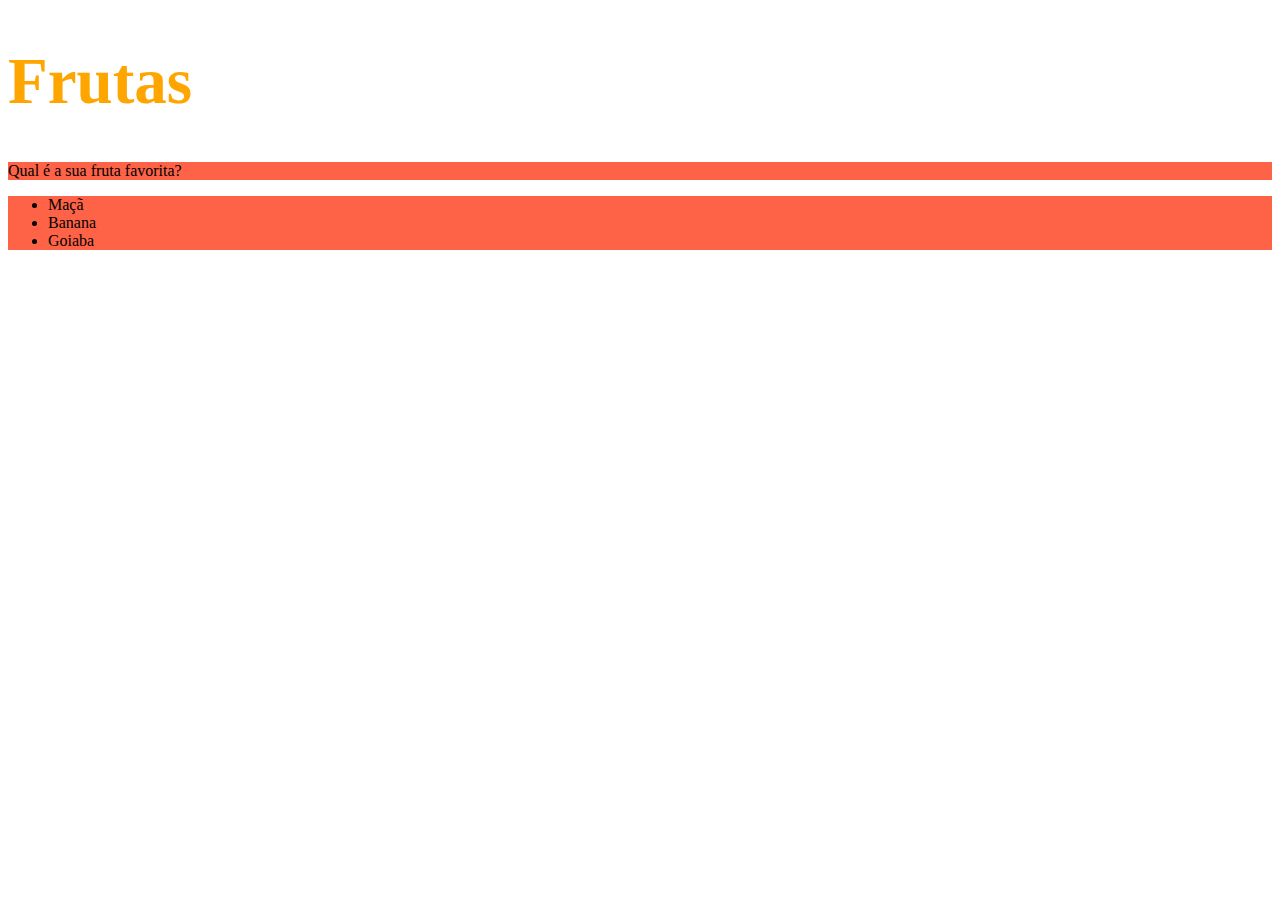
<file: fundamentos/secao-02-dia-02-primeiros-passos-em-css/index.html>
<!DOCTYPE html>
<html lang="pt-br">
  <head>
    <meta charset="UTF-8">
    <title>HTML</title>
    <style>
        h1{
            font-size:65px;
            color: orange;
            
        }
        .ordenadas{
          background: red;
          background: tomato;
        }


    </style>
  
  </head>
  <body>
    <h1>Frutas</h1>
    <p class="ordenadas">Qual é a sua fruta favorita?</p>
    <ul class="ordenadas">
      <li>Maçã</li>
      <li>Banana</li>
      <li>Goiaba</li>
    </ul>
  </body>
</html>
</file>
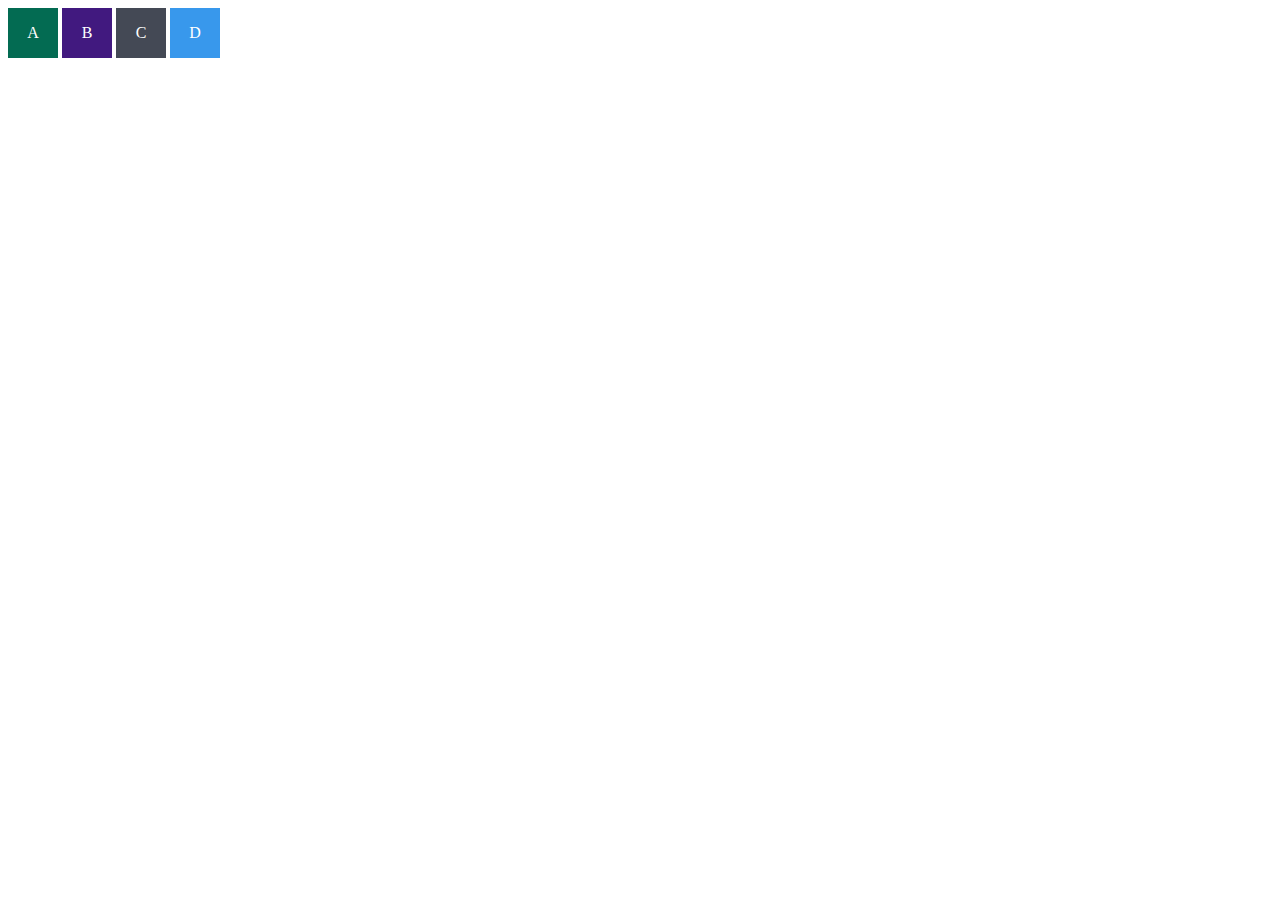
<file: fundamentos/secao-02-dia-03-html-e-css-seletores-e-posicionamento/index.html>
<!DOCTYPE html>
<html lang="pt-br">
<head>
  <meta charset="UTF-8">
  <meta name="viewport" content="width=device-width, initial-scale=1.0">
  <title>Exercício: box model</title>
  <link rel="stylesheet" href="style.css">
</head>
<body>
  <div class="caixa width-and-height" style="background: #036b52">A</div>
  <div class="caixa width-and-height padding" style="background: #41197f;">B</div>
  <div class="caixa width-and-height padding margin" style="background: #444955">C</div>
  <div class="caixa width-and-height padding margin border" style="background: #3898EC">D</div>
</body>
</html>
</file>
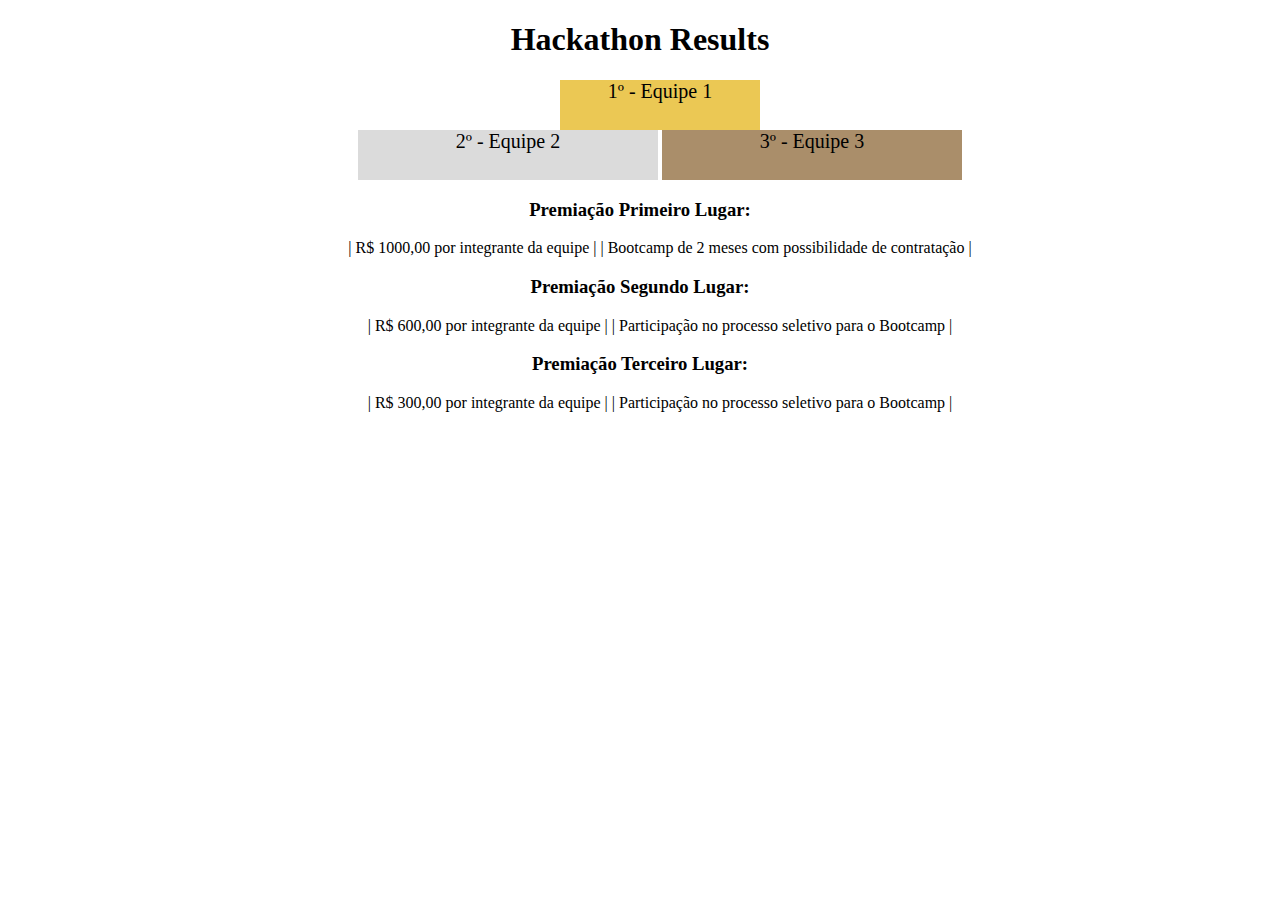
<file: fundamentos/secao-04-dia-04-html-semantico/index.html>
<!DOCTYPE html>
<html lang="pt">
  <head>
    <meta charset="UTF-8">
    <meta name="viewport" content="width=device-width, initial-scale=1.0">
    <title>Ranking</title>
    <style>
      h1 {
        text-align: center;
      }

      .first {
        background-color: rgb(235, 200, 84);
        font-size: 20px;
        height: 50px;
        text-align: center;
        width: 200px;
        margin-left: auto;
        margin-right: auto;
      }

      .second {
        background-color: rgb(219, 219, 219);
        font-size: 20px;
        height: 50px;
        text-align: center;
        width: 300px;      
        display: inline-block;
    }

      .third {
        background-color: rgb(170, 142, 106);
        font-size: 20px;
        height: 50px;
        text-align: center;
        width: 300px;
        display: inline-block;
      }

         ul {
        text-align: center;
        list-style: none;
      }
        .premiacao ul li{
            display: inline;

        }
        h3{
            text-align: center;
        }

     
        

    </style>
  </head>
  <body>
    <header>
      <h1>Hackathon Results</h1>
    </header>
    <section>
      <ul>
        <li class="first">1º - Equipe 1</li>
        <li class="second">2º - Equipe 2</li>
        <li class="third">3º - Equipe 3</li>
      </ul>
    </section>
    <section class="premiacao">
      <h3>Premiação Primeiro Lugar:</h3>
      <ul>
        <li>| R$ 1000,00 por integrante da equipe |</li>
        <li>| Bootcamp de 2 meses com possibilidade de contratação |</li>
      </ul>
      <h3>Premiação Segundo Lugar:</h3>
      <ul>
        <li>| R$ 600,00 por integrante da equipe |</li>
        <li>| Participação no processo seletivo para o Bootcamp |</li>
      </ul>
      <h3>Premiação Terceiro Lugar:</h3>
      <ul>
        <li>| R$ 300,00 por integrante da equipe |</li>
        <li>| Participação no processo seletivo para o Bootcamp |</li>
      </ul>
    </section>
  </body>
</html>
</file>
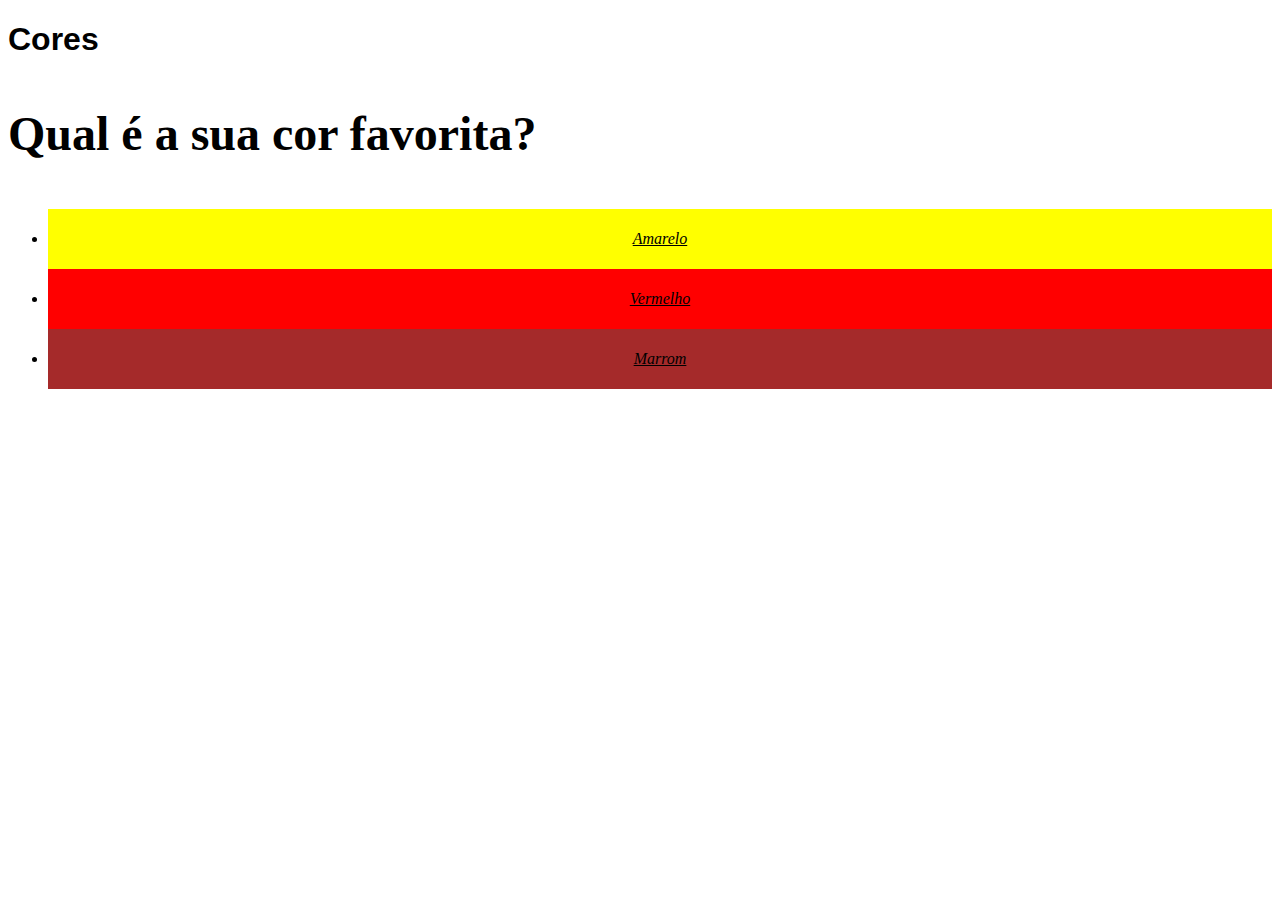
<file: fundamentos/secao-02-dia-02-primeiros-passos-em-css/index2.html>
<!DOCTYPE html>
<html lang="pt-br">
  <head>
    <meta charset="UTF-8">
    <title>HTML</title>
    <style>
        h1{
            font-family: sans-serif;
        }
        p{
            font-weight: 600;
        }
        body{
            font-size: 16px;
        }
        p{
            font-size: 3em;
        }
        li{
            font-style: italic;
            line-height: 60px;
            text-align: center;
            text-decoration: underline;
        }
        #amarelo{
            background-color: yellow;
        }
        #vermelho{
            background-color: red;
        }
        #marrom{
            background-color: brown ;
        }
    </style>
  </head>
  <body>
    <h1>Cores</h1>
    <p>Qual é a sua cor favorita?</p>
    <ul>
      <li id="amarelo">Amarelo</li>
      <li id="vermelho">Vermelho</li>
      <li id="marrom">Marrom</li>
    </ul>
  </body>
</html>
</file>
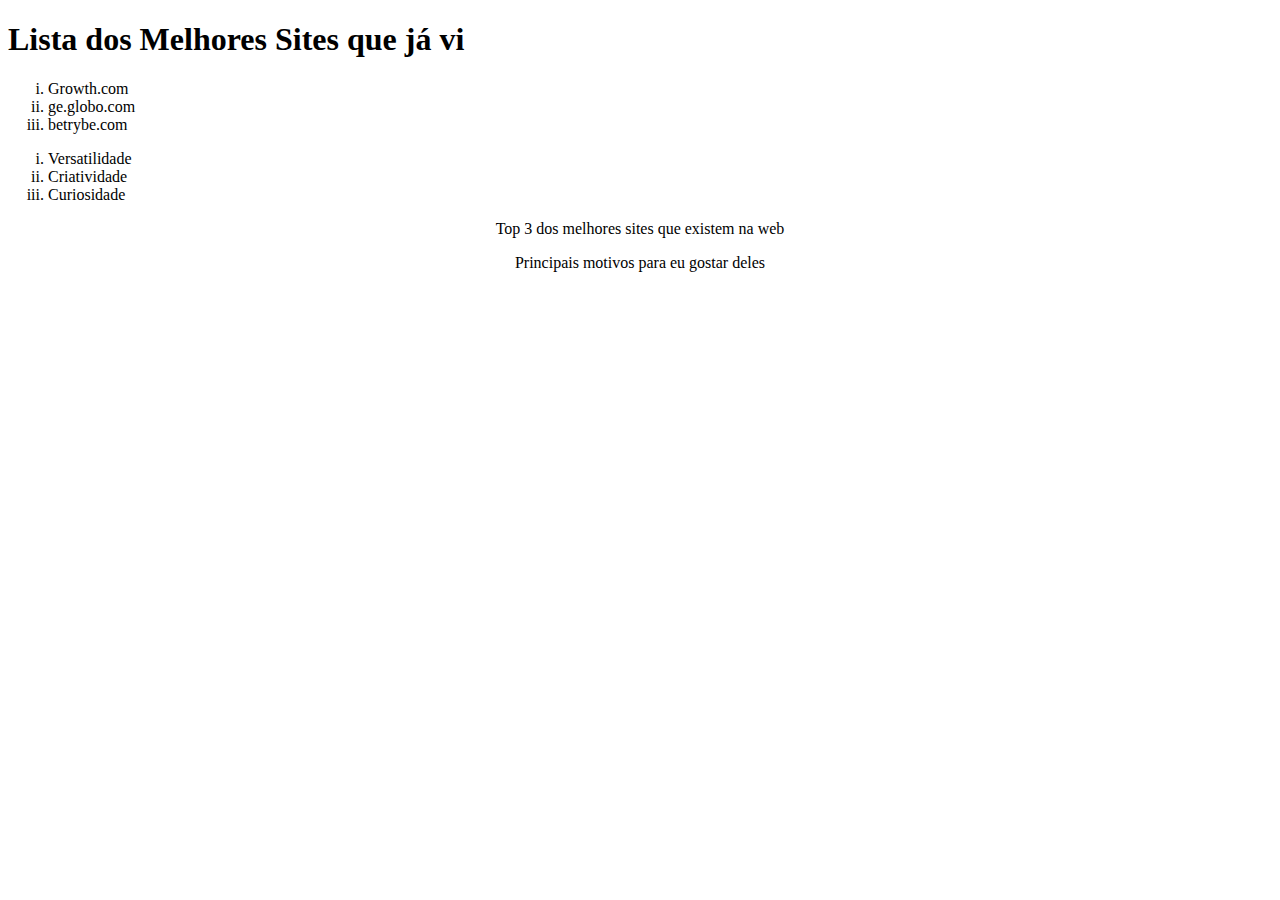
<file: fundamentos/secao-02-dia-03-html-e-css-seletores-e-posicionamento/index3.html>
<!DOCTYPE html>
<html lang="pt-br">
  <head>
    <meta charset="UTF-8">
    <title>Agrupando Seletores</title>
    <link rel="stylesheet" href="style3.css">
  </head>
  <body>
    <h1 class="centralizar">Lista dos Melhores Sites que já vi</h1>
    <ol>
        <li>Growth.com</li>
        <li>ge.globo.com</li>
        <li>betrybe.com</li>

    </ol>
    <ul>
        <li>Versatilidade</li>
        <li>Criatividade</li>
        <li>Curiosidade</li>
    </ul>
    <p class="centralizar">Top 3 dos melhores sites que existem na web</p>
    <p>Principais motivos para eu gostar deles</p>
  </body>
</html>
</file>
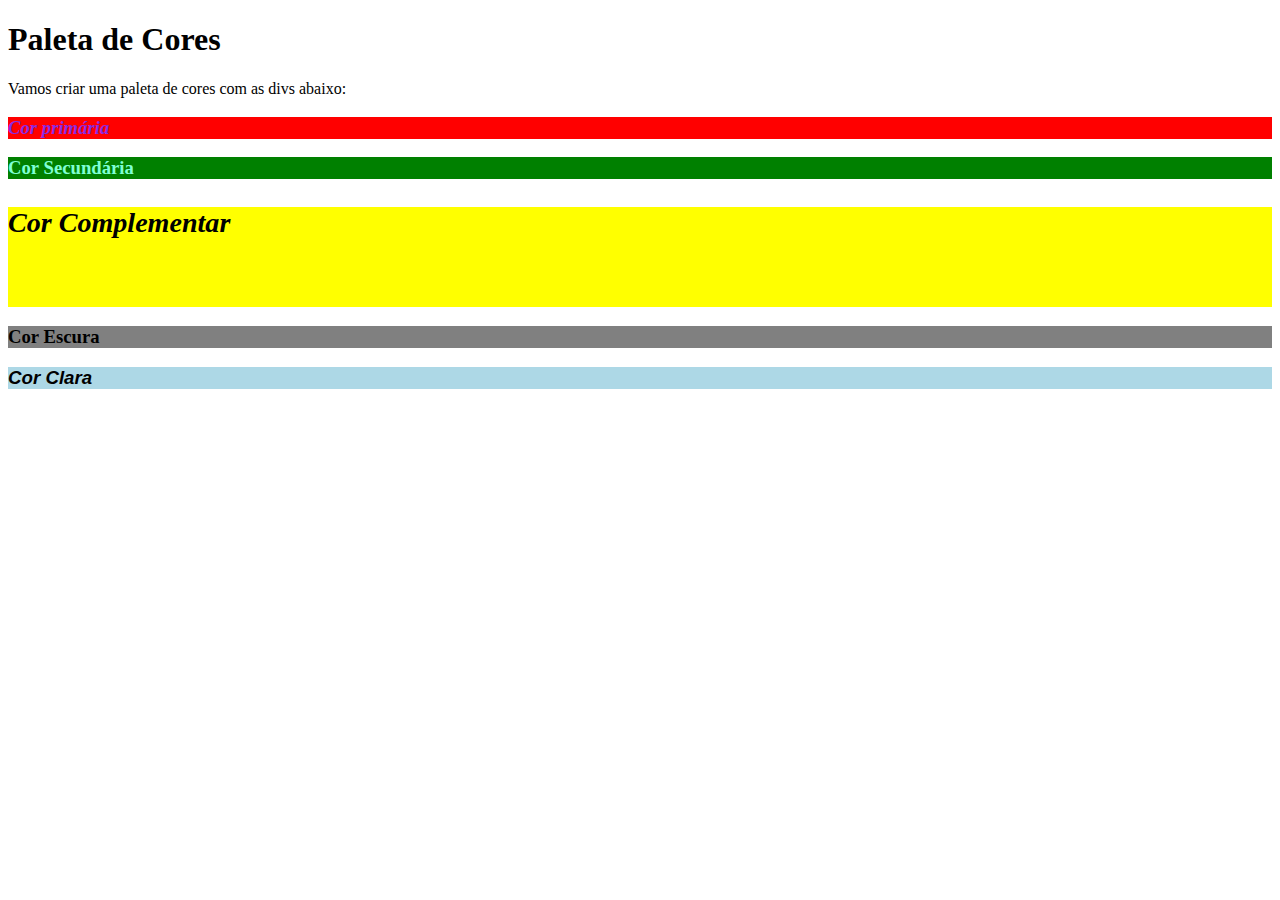
<file: fundamentos/secao-02-dia-03-html-e-css-seletores-e-posicionamento/index4.html>
<!DOCTYPE html>
<html lang="pt-br">
<head>
  <meta charset="UTF-8">
  <title>Pseudo-classes</title>
  <link rel="stylesheet" href="style4.css">
</head>
<body>
  <h1>Paleta de Cores</h1>
  <p>Vamos criar uma paleta de cores com as divs abaixo:</p>
  <div>
    <h3>Cor primária</h3>
  </div>
  <div>
    <h3>Cor Secundária</h3>
  </div>
  <div>
    <h3>Cor Complementar</h3>
  </div>
  <div>
    <h3>Cor Escura</h3>
  </div>
  <div>
    <h3>Cor Clara</h3>
  </div>
</body>
</html>
</file>
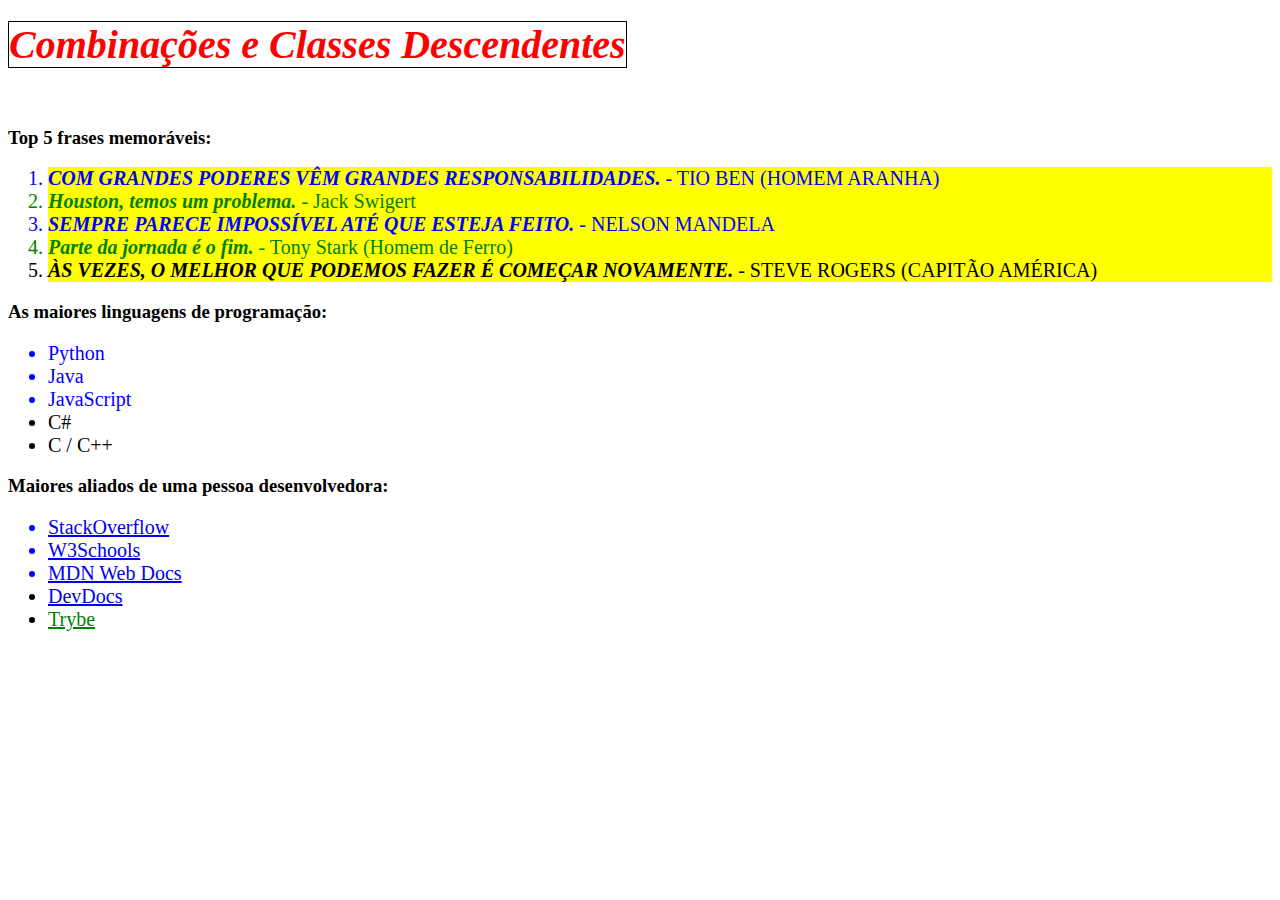
<file: fundamentos/secao-02-dia-03-html-e-css-seletores-e-posicionamento/index5.html>
<!DOCTYPE html>
<html lang="pt-br">
  <head>
    <meta charset="UTF-8">
    <link rel="stylesheet" href="style5.css">
    <title>#GoTrybe</title>
  </head>
  <body>
    <h1><em>Combinações e Classes Descendentes</em></h1>
    <br />
    <h3>Top 5 frases memoráveis:</h3>
    <ol>
      <li><em>Com grandes poderes vêm grandes responsabilidades.</em> - Tio Ben (Homem Aranha)</li>
      <li><em>Houston, temos um problema.</em> - Jack Swigert</li>
      <li><em>Sempre parece impossível até que esteja feito.</em> - Nelson Mandela</li>
      <li><em>Parte da jornada é o fim.</em> - Tony Stark (Homem de Ferro)</li>
      <li><em>Às vezes, o melhor que podemos fazer é começar novamente.</em> - Steve Rogers (Capitão América)</li>
    </ol>
    <h3>As maiores linguagens de programação:</h3>
    <ul>
      <li>Python</li>
      <li>Java</li>
      <li>JavaScript</li>
      <li>C#</li>
      <li>C / C++</li>
    </ul>
    <h3>Maiores aliados de uma pessoa desenvolvedora:</h3>
    <ul>
      <li>
        <a href="https://pt.stackoverflow.com/" target="_blank">StackOverflow</a>
      </li>
      <li>
        <a href="https://www.w3schools.com/" target="_blank">W3Schools</a>
      </li>
      <li>
        <a href="https://developer.mozilla.org/pt-BR/" target="_blank">MDN Web Docs</a>
      </li>
      <li>
        <a href="https://devdocs.io/" target="_blank">DevDocs</a>
      </li>
      <li>
        <a href="https://app.betrybe.com/" target="_blank">Trybe</a>
      </li>
    </ul>
  </body>
</html>
</file>
<file: fundamentos/secao-02-dia-03-html-e-css-seletores-e-posicionamento/style.css>
.caixa {
    color: white;
    display: inline-block;
    line-height: 50px;
    text-align: center;
    vertical-align: top;
  }
  
  .width-and-height {
    height: 50px;
    width: 50px;
  }
  
  /* insira na classe abaixo um padding de 20px para aplicá-lo aos itens B, C e D */
  .padding {
  
  }
  
  /* insira na classe abaixo uma margem de 30px para aplicá-la aos itens C e D */
  .margin {
  
  }
  
  /* insira na classe abaixo uma borda com valor '5px solid black' para aplicá-la ao item D */
  .border {
    
  }
</file>
<file: fundamentos/secao-02-dia-03-html-e-css-seletores-e-posicionamento/style3.css>
.h1, p{
    text-align: center;
}
ol:hover{
    background-color: red;
  
}
ol:active{
    background-color: blue;
}
li{
    list-style:lower-roman;
}
</file>
<file: fundamentos/secao-02-dia-03-html-e-css-seletores-e-posicionamento/style4.css>
div:hover {
    border: 5px solid #FF0000;
 }
 div:nth-of-type(1) {

    background-color: red;
  
  }
  
  div:nth-of-type(2) {
  
    background-color: green;
  
  }
  
  div:nth-of-type(3) {
  
    background-color: yellow;
  
  }
  
  div:nth-of-type(4) {
  
    background-color: grey;
  
  }
  
  div:nth-of-type(5) {
  
    background-color: lightblue;
  
  }
  div:nth-of-type(1){
    color: blueviolet;
  }
  div:nth-of-type(2){
    color: aquamarine;
  }
  div:nth-of-type(3){
    font-size: 24px
  }
  div:nth-of-type(4){
    font-family: Cambria, Cochin, Georgia, Times, 'Times New Roman', serif;
  }
  div:nth-of-type(5){
    font-family: Arial, sans-serif;
  }
  div:nth-of-type(3){
    height: 100px;
  }
  div:nth-child(odd) h3{
    font-style: italic;
  }
</file>
<file: fundamentos/secao-02-dia-03-html-e-css-seletores-e-posicionamento/style5.css>
ol li{
    background-color: yellow;
}
ol li:nth-child(even) {

    color: green;
  
  }
  ol li:nth-child(odd){
   text-transform: uppercase;
  }
  h1, h2{
    color: red;
  }
  h1 em, h2 em{
    font-size: 40px;
  
    border: 1px solid black;
  }
  li{
    font-size: 20px;
  }
  li em{
    font-weight: 700;
  }
  li:nth-child(-n+3) {
    color: blue;
  }
  li a:hover {
    font-weight: bold;
    color: #FF0000; 
 }
 li a[href*="trybe"]{
color: green;
 }
</file>
